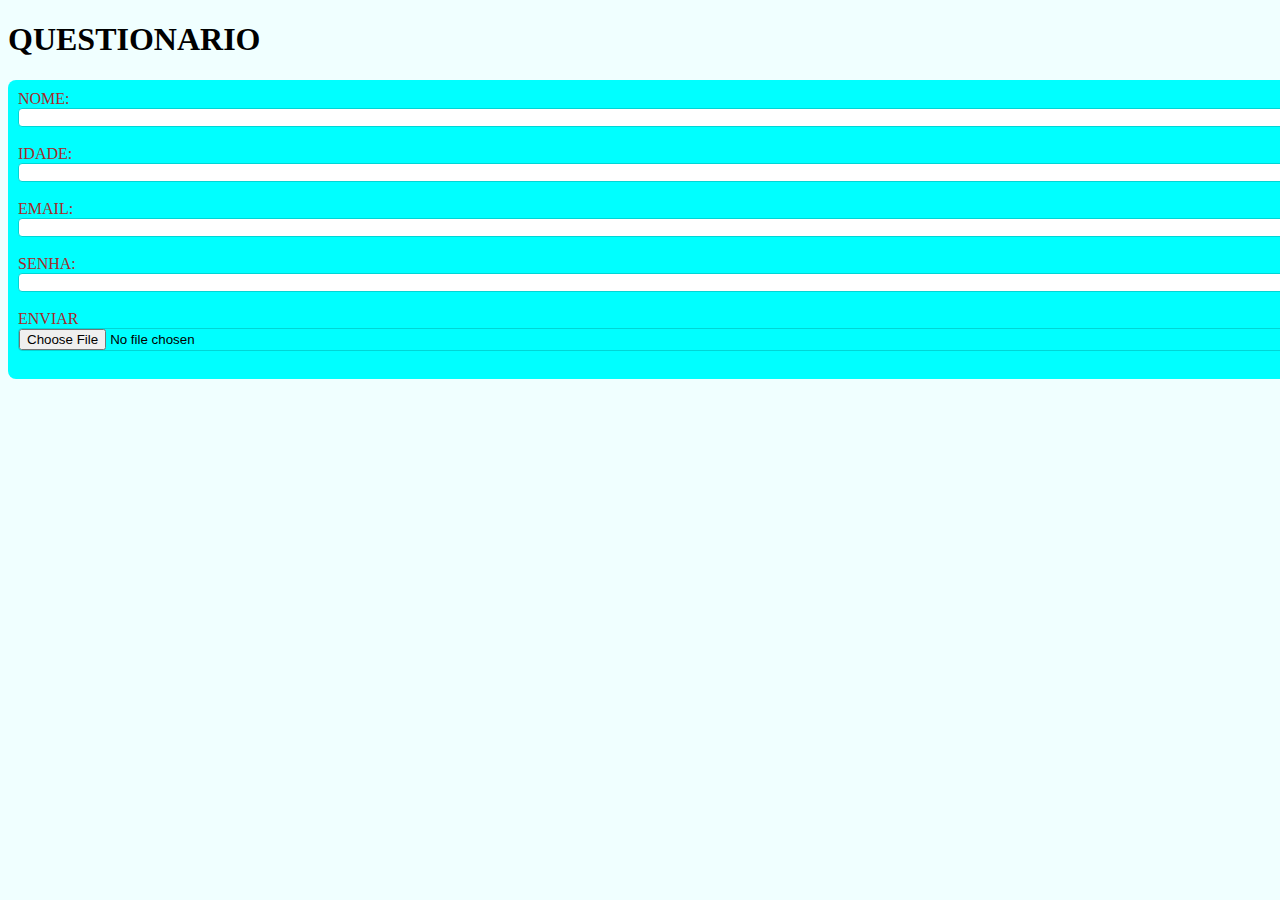
<file: index.html>
<!DOCTYPE html>
<html lang="pt-br">
<head>
    <meta charset="UTF-8">
    <meta name="viewport" content="width=device-width, initial-scale=1.0">
    <title>QUESTIONARIO</title>
    <link rel="stylesheet" href="style.css">
</head>
<body>
    <h1>QUESTIONARIO</h1>

    <form action="">
        <label for="txtNome">NOME:</label>
        <input type="text" id="txtNome" name="txtNome">
        <br> <br>

        <label for="txtIdade">IDADE:</label>
        <input type="number" id="txtIdade" name="txtIdade">
        <br> <br>

        <label for="txtemail">EMAIL:</label>
        <input type="email" id="txtemail" name="txtemail">
        <br><br>

        <label for="txtSenha">SENHA:</label>
        <input type="password" id="txtSenha" name="txtSenha">
        <br> <br>

        <label for="txtFile">ENVIAR</label>
        <input type="file" id="txtFile" name="txtFile">
        <br><br>


    </form>


    
</body>
</html>
</file>
<file: style.css>
body{
    background-color: azure;
}
form{
    background-color: aqua;
    padding: 10px;
    width: 100%;
    border-radius: 8px;
}
input{
    width: 100%;
    border-radius: 4px;
    border: 1px solid rgb(0, 214, 214);
}
label{
    text-transform: uppercase;
    color:brown;
}
</file>
